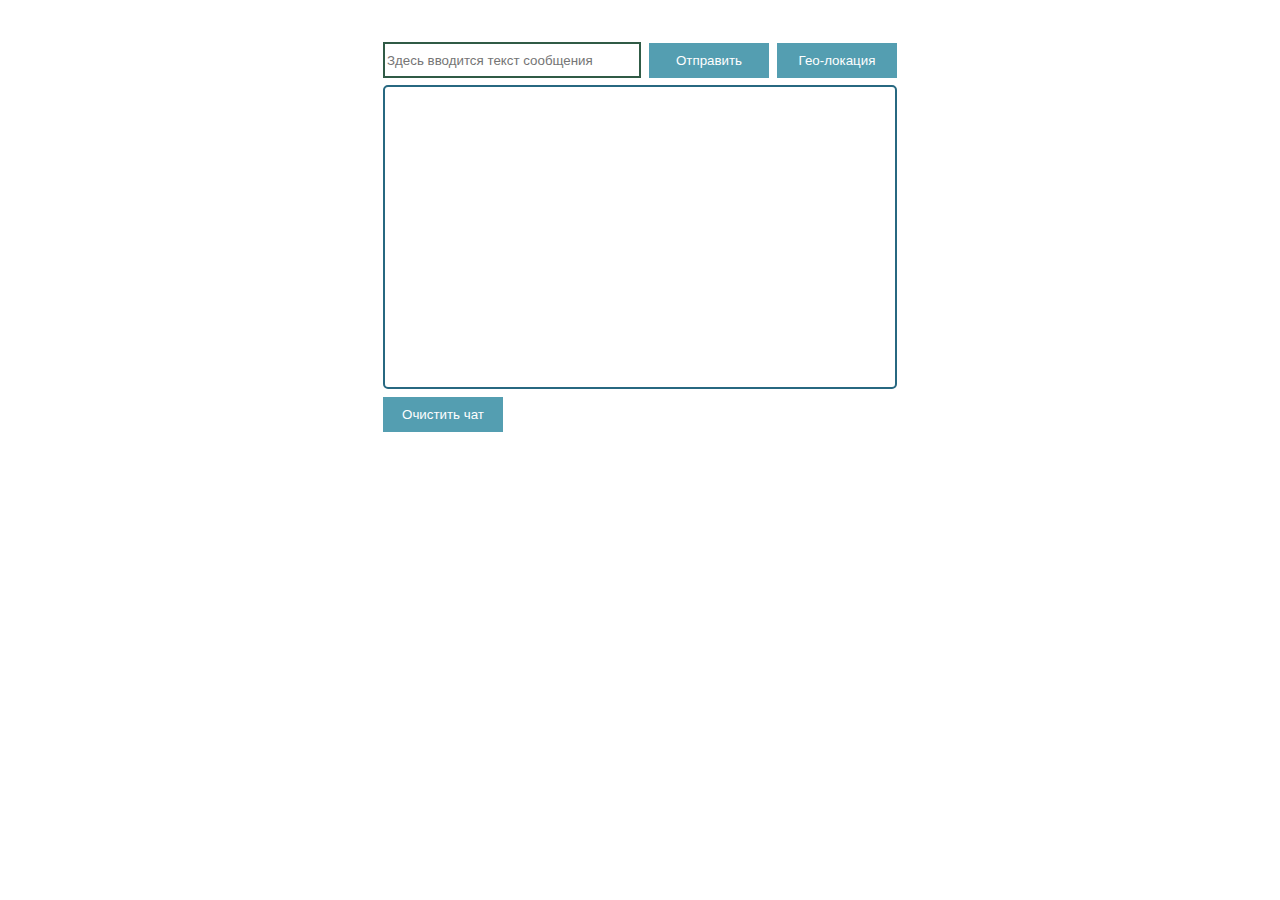
<file: module15_homework/задание 3/index.html>
<!DOCTYPE html>
<html lang="ru">
  <head>
    <meta charset="UTF-8" />
    <meta http-equiv="X-UA-Compatible" content="IE=edge" />
    <meta name="viewport" content="width=device-width, initial-scale=1.0" />
    <title>Задание 3</title>
    <link rel="stylesheet" href="style.css" />
  </head>
  <body>
    <div>
      <form class="form" action="#">
        <input
          class="input"
          type="text"
          placeholder="Здесь вводится текст сообщения" />
        <button type="submit" class="button-send">Отправить</button>
        <button type="submit" class="button-geo">Гео-локация</button>
      </form>
      <div class="chat"></div>
      <button class="clear">Очистить чат</button>
    </div>
    <script src="script.js"></script>
  </body>
</html>
</file>
<file: module15_homework/задание 3/style.css>
body {
    display: flex;
    justify-content: center;
    margin-top: 40px;
  }
  
  span {
    display: flex;
    flex-direction: column;
  }
  
  .form {
    height: 40px;
    display: flex;
    align-items: center;
    justify-content: space-between;
    gap: 5px;
  }
  
  .input {
    width: 250px;
    height: 30px;
    border: 2px solid #305b46;
    
  }
  
  .button-send,
  .button-geo,
  .clear {
    width: 120px;
    height: 35px;
    background-color: #549eb1;
    border: none;
    color: white;
  }
  
  .chat {
    margin-top: 5px;
    margin-bottom: 8px;
    width: 510px;
    height: 300px;
    border: 2px solid #276881;
    border-radius: 5px;
  
    display: flex;
    flex-direction: column;
    flex-wrap: nowrap;
  
    overflow-y: scroll;
    position: relative;
  }
  
  .chat .recieved,
  .chat .send,
  .geo-info {
    padding: 5px 15px;
    margin: 10px;
    border: 2px solid #0972aa;
    hyphens: auto;
  }
  
  .chat .recieved {
    max-width: 350px;
    align-self: flex-start;
  }
  
  .chat .send,
  .geo-info {
    max-width: 350px;
    align-self: flex-end;
  }
</file>
